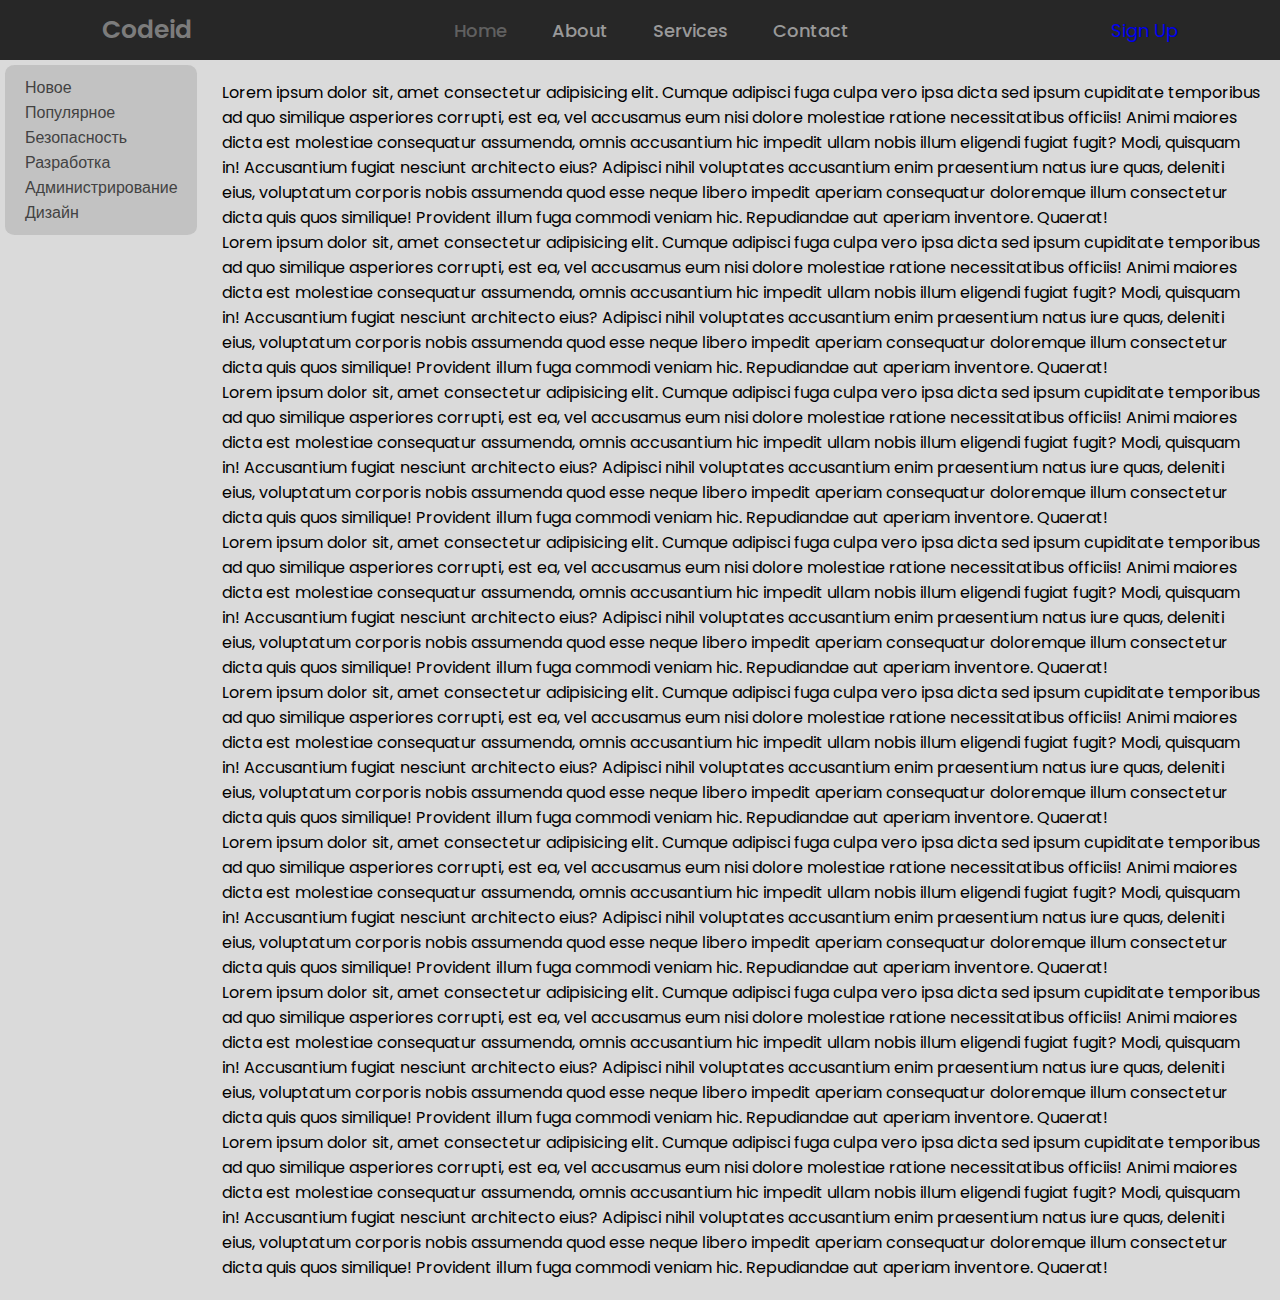
<file: 1.html>
<!DOCTYPE html>
<html lang="ru">
<head>
    <meta charset="UTF-8">
    <meta name="viewport" content="width=device-width, initial-scale=1.0">
    <link rel="stylesheet" href="style.css">
    <title>Home Page</title>
</head>
<body>
    <header class="header">
        <a href="#" class="logo">Codeid</a>
        <nav class="navbar">
            <a href="#" class="active">Home</a>
            <a href="#">About</a>
            <a href="#">Services</a>
            <a href="#">Contact</a>
        </nav>

        <a href="#" class="btn">Sign Up</a>
    </header>

    <div class="container">
        <aside class="menu">
            <div class="menu-item">
                <a href="#">Новое</a>
                <a href="#">Популярное</a>
                <a href="#">Безопасность</a>
                <a href="#">Разработка</a>
                <a href="#">Администрирование</a>
                <a href="#">Дизайн</a>
            </div>
        </aside>
    
        <main class="home">
                <p>Lorem ipsum dolor sit, amet consectetur adipisicing elit. Cumque adipisci fuga culpa vero 
                    ipsa dicta sed ipsum cupiditate temporibus ad quo similique asperiores corrupti, est ea, 
                    vel accusamus eum nisi dolore molestiae ratione necessitatibus officiis! Animi maiores 
                    dicta est molestiae consequatur assumenda, omnis accusantium hic impedit ullam nobis illum 
                    eligendi fugiat fugit? Modi, quisquam in! Accusantium fugiat nesciunt architecto eius? 
                    Adipisci nihil voluptates accusantium enim praesentium natus iure quas, deleniti eius, 
                    voluptatum corporis nobis assumenda quod esse neque libero impedit aperiam consequatur 
                    doloremque illum consectetur dicta quis quos similique! Provident illum fuga commodi 
                    veniam hic. Repudiandae aut aperiam inventore. Quaerat!</p>
                <p>Lorem ipsum dolor sit, amet consectetur adipisicing elit. Cumque adipisci fuga culpa vero 
                    ipsa dicta sed ipsum cupiditate temporibus ad quo similique asperiores corrupti, est ea, 
                    vel accusamus eum nisi dolore molestiae ratione necessitatibus officiis! Animi maiores 
                    dicta est molestiae consequatur assumenda, omnis accusantium hic impedit ullam nobis illum 
                    eligendi fugiat fugit? Modi, quisquam in! Accusantium fugiat nesciunt architecto eius? 
                    Adipisci nihil voluptates accusantium enim praesentium natus iure quas, deleniti eius, 
                    voluptatum corporis nobis assumenda quod esse neque libero impedit aperiam consequatur 
                    doloremque illum consectetur dicta quis quos similique! Provident illum fuga commodi 
                    veniam hic. Repudiandae aut aperiam inventore. Quaerat!</p>
                <p>Lorem ipsum dolor sit, amet consectetur adipisicing elit. Cumque adipisci fuga culpa vero 
                    ipsa dicta sed ipsum cupiditate temporibus ad quo similique asperiores corrupti, est ea, 
                    vel accusamus eum nisi dolore molestiae ratione necessitatibus officiis! Animi maiores 
                    dicta est molestiae consequatur assumenda, omnis accusantium hic impedit ullam nobis illum 
                    eligendi fugiat fugit? Modi, quisquam in! Accusantium fugiat nesciunt architecto eius? 
                    Adipisci nihil voluptates accusantium enim praesentium natus iure quas, deleniti eius, 
                    voluptatum corporis nobis assumenda quod esse neque libero impedit aperiam consequatur 
                    doloremque illum consectetur dicta quis quos similique! Provident illum fuga commodi 
                    veniam hic. Repudiandae aut aperiam inventore. Quaerat!</p>
                <p>Lorem ipsum dolor sit, amet consectetur adipisicing elit. Cumque adipisci fuga culpa vero 
                    ipsa dicta sed ipsum cupiditate temporibus ad quo similique asperiores corrupti, est ea, 
                    vel accusamus eum nisi dolore molestiae ratione necessitatibus officiis! Animi maiores 
                    dicta est molestiae consequatur assumenda, omnis accusantium hic impedit ullam nobis illum 
                    eligendi fugiat fugit? Modi, quisquam in! Accusantium fugiat nesciunt architecto eius? 
                    Adipisci nihil voluptates accusantium enim praesentium natus iure quas, deleniti eius, 
                    voluptatum corporis nobis assumenda quod esse neque libero impedit aperiam consequatur 
                    doloremque illum consectetur dicta quis quos similique! Provident illum fuga commodi 
                    veniam hic. Repudiandae aut aperiam inventore. Quaerat!</p>
                <p>Lorem ipsum dolor sit, amet consectetur adipisicing elit. Cumque adipisci fuga culpa vero 
                    ipsa dicta sed ipsum cupiditate temporibus ad quo similique asperiores corrupti, est ea, 
                    vel accusamus eum nisi dolore molestiae ratione necessitatibus officiis! Animi maiores 
                    dicta est molestiae consequatur assumenda, omnis accusantium hic impedit ullam nobis illum 
                    eligendi fugiat fugit? Modi, quisquam in! Accusantium fugiat nesciunt architecto eius? 
                    Adipisci nihil voluptates accusantium enim praesentium natus iure quas, deleniti eius, 
                    voluptatum corporis nobis assumenda quod esse neque libero impedit aperiam consequatur 
                    doloremque illum consectetur dicta quis quos similique! Provident illum fuga commodi 
                    veniam hic. Repudiandae aut aperiam inventore. Quaerat!</p>
                <p>Lorem ipsum dolor sit, amet consectetur adipisicing elit. Cumque adipisci fuga culpa vero 
                    ipsa dicta sed ipsum cupiditate temporibus ad quo similique asperiores corrupti, est ea, 
                    vel accusamus eum nisi dolore molestiae ratione necessitatibus officiis! Animi maiores 
                    dicta est molestiae consequatur assumenda, omnis accusantium hic impedit ullam nobis illum 
                    eligendi fugiat fugit? Modi, quisquam in! Accusantium fugiat nesciunt architecto eius? 
                    Adipisci nihil voluptates accusantium enim praesentium natus iure quas, deleniti eius, 
                    voluptatum corporis nobis assumenda quod esse neque libero impedit aperiam consequatur 
                    doloremque illum consectetur dicta quis quos similique! Provident illum fuga commodi 
                    veniam hic. Repudiandae aut aperiam inventore. Quaerat!</p>
                <p>Lorem ipsum dolor sit, amet consectetur adipisicing elit. Cumque adipisci fuga culpa vero 
                    ipsa dicta sed ipsum cupiditate temporibus ad quo similique asperiores corrupti, est ea, 
                    vel accusamus eum nisi dolore molestiae ratione necessitatibus officiis! Animi maiores 
                    dicta est molestiae consequatur assumenda, omnis accusantium hic impedit ullam nobis illum 
                    eligendi fugiat fugit? Modi, quisquam in! Accusantium fugiat nesciunt architecto eius? 
                    Adipisci nihil voluptates accusantium enim praesentium natus iure quas, deleniti eius, 
                    voluptatum corporis nobis assumenda quod esse neque libero impedit aperiam consequatur 
                    doloremque illum consectetur dicta quis quos similique! Provident illum fuga commodi 
                    veniam hic. Repudiandae aut aperiam inventore. Quaerat!</p>
                <p>Lorem ipsum dolor sit, amet consectetur adipisicing elit. Cumque adipisci fuga culpa vero 
                    ipsa dicta sed ipsum cupiditate temporibus ad quo similique asperiores corrupti, est ea, 
                    vel accusamus eum nisi dolore molestiae ratione necessitatibus officiis! Animi maiores 
                    dicta est molestiae consequatur assumenda, omnis accusantium hic impedit ullam nobis illum 
                    eligendi fugiat fugit? Modi, quisquam in! Accusantium fugiat nesciunt architecto eius? 
                    Adipisci nihil voluptates accusantium enim praesentium natus iure quas, deleniti eius, 
                    voluptatum corporis nobis assumenda quod esse neque libero impedit aperiam consequatur 
                    doloremque illum consectetur dicta quis quos similique! Provident illum fuga commodi 
                    veniam hic. Repudiandae aut aperiam inventore. Quaerat!</p>
        </main>
    </div>
</body>
</html>
</file>
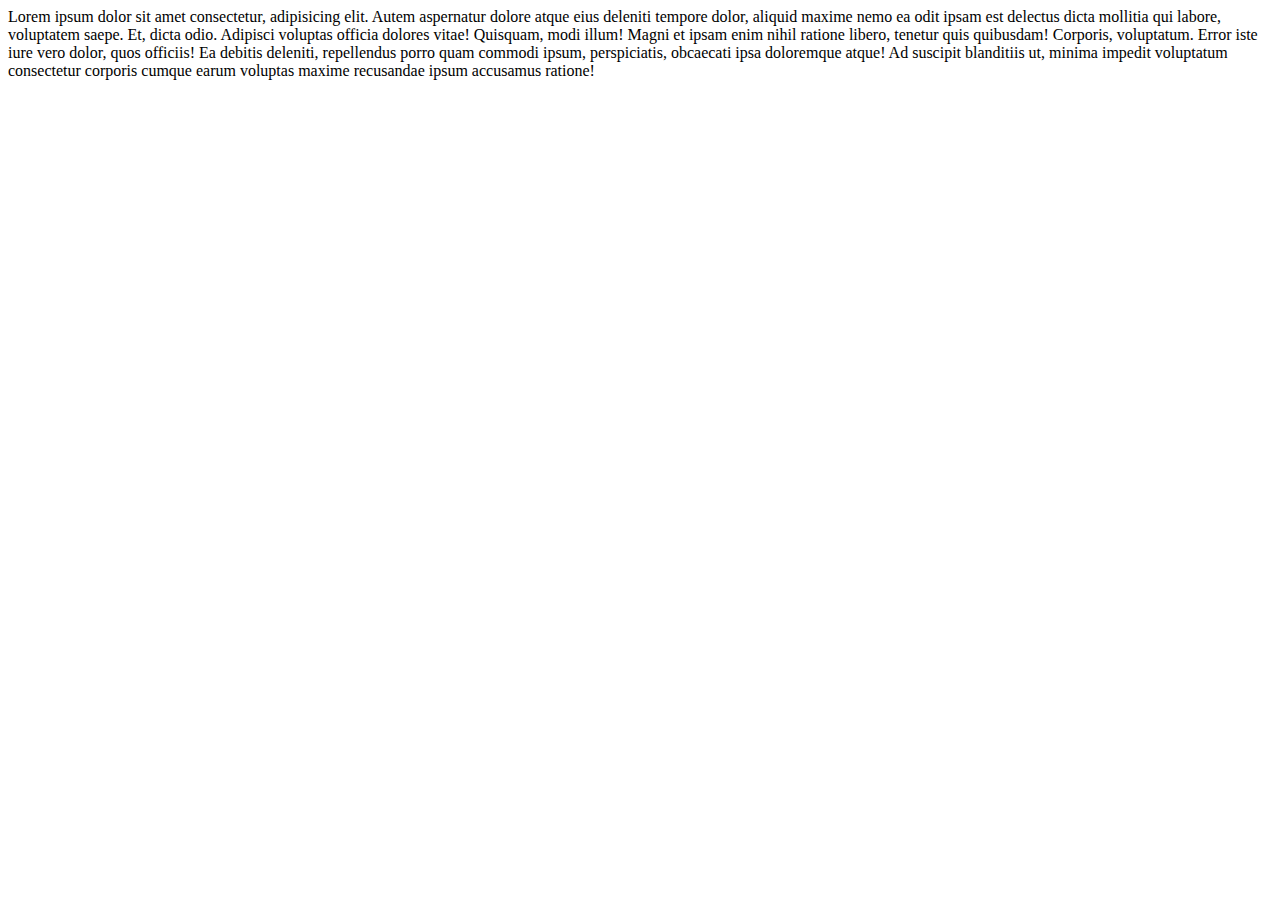
<file: html/main.html>
<!DOCTYPE html>
<html lang="ru">
<head>
  <meta charset="UTF-8">
  <meta name="viewport" content="width=device-width, initial-scale=1.0">
  <title>Document</title>
</head>
<body>
  Lorem ipsum dolor sit amet consectetur, adipisicing elit. Autem aspernatur dolore atque eius deleniti tempore dolor, aliquid maxime nemo ea odit ipsam est delectus dicta mollitia qui labore, voluptatem saepe.
  Et, dicta odio. Adipisci voluptas officia dolores vitae! Quisquam, modi illum! Magni et ipsam enim nihil ratione libero, tenetur quis quibusdam! Corporis, voluptatum. Error iste iure vero dolor, quos officiis!
  Ea debitis deleniti, repellendus porro quam commodi ipsum, perspiciatis, obcaecati ipsa doloremque atque! Ad suscipit blanditiis ut, minima impedit voluptatum consectetur corporis cumque earum voluptas maxime recusandae ipsum accusamus ratione!
</body>
</html>
</file>
<file: style.css>
@import url('https://fonts.googleapis.com/css2?family=Poppins:wght@100;200;300;400;500;600;700;800;900&display=swap');

* {
  padding: 0;
  margin: 0;
  box-sizing: border-box;
  text-decoration: none;
  font-family: 'Poppins', sans-serif;
}

.header {
  position: flex;
  top: 0;
  left: 0;
  width: 100%;
  height: 15px;
  padding: 30px 8%;
  background: #272727;
  display: flex;
  justify-content: space-between;
  align-items: center;
  font-size: 18px;
  z-index: 100;
}

.logo {
  font-size: 25px;
  color: #7c7c7c;
  font-weight: 600;
}

.navbar a {
  font-size: 18px;
  color: #999999;
  font-weight: 500;
  margin: 0 20px;
  transition: .3s;
}

.navbar a:hover,
.navbar a.active {
  color: #606060;
}

.container {
  display: flex;
  text-decoration: none;
  background: #dadada;
}

.menu {
  margin: 5px;
  display: flex;
  position: left;
  height: 100%;
  border: #424242;
  border-radius: 5%;
  width: 15%;
  background: #c2c2c2;
}

.menu-item a {
  margin: 20px;
  padding: 0;
  line-height: 5px;
  text-decoration: none;
  color: #424242;
  display: flex;
  align-items: center;
  justify-content: space-between;
}

.home {
  display: block;
  padding: 20px;
  text-decoration: none;
  /* height: 100%; */
}
</file>
